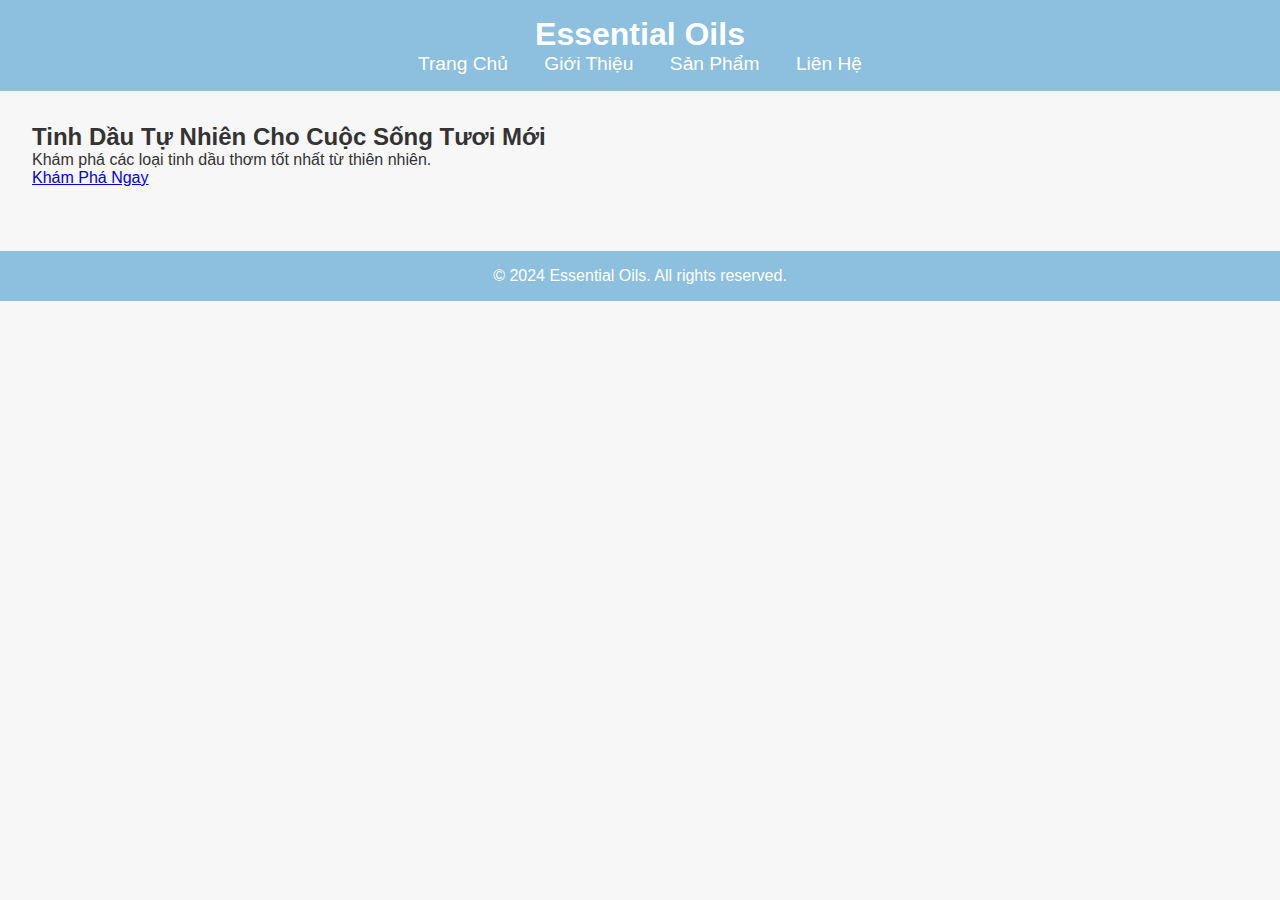
<file: index.html>
<!DOCTYPE html>
<html lang="vi">
<head>
    <meta charset="UTF-8">
    <meta name="viewport" content="width=device-width, initial-scale=1.0">
    <title>Essential Oils - Trang Chủ</title>
    <link rel="stylesheet" href="style.css">
</head>
<body>
<header>
    <h1>Essential Oils</h1>
    <nav>
        <a href="index.html">Trang Chủ</a>
        <a href="about.html">Giới Thiệu</a>
        <a href="products.html">Sản Phẩm</a>
        <a href="contact.html">Liên Hệ</a>
    </nav>
</header>
<main>
    <section class="hero">
        <h2>Tinh Dầu Tự Nhiên Cho Cuộc Sống Tươi Mới</h2>
        <p>Khám phá các loại tinh dầu thơm tốt nhất từ thiên nhiên.</p>
        <a href="products.html" class="btn">Khám Phá Ngay</a>
    </section>
</main>
<footer>
    <p>&copy; 2024 Essential Oils. All rights reserved.</p>
</footer>
</body>
</html>
</file>
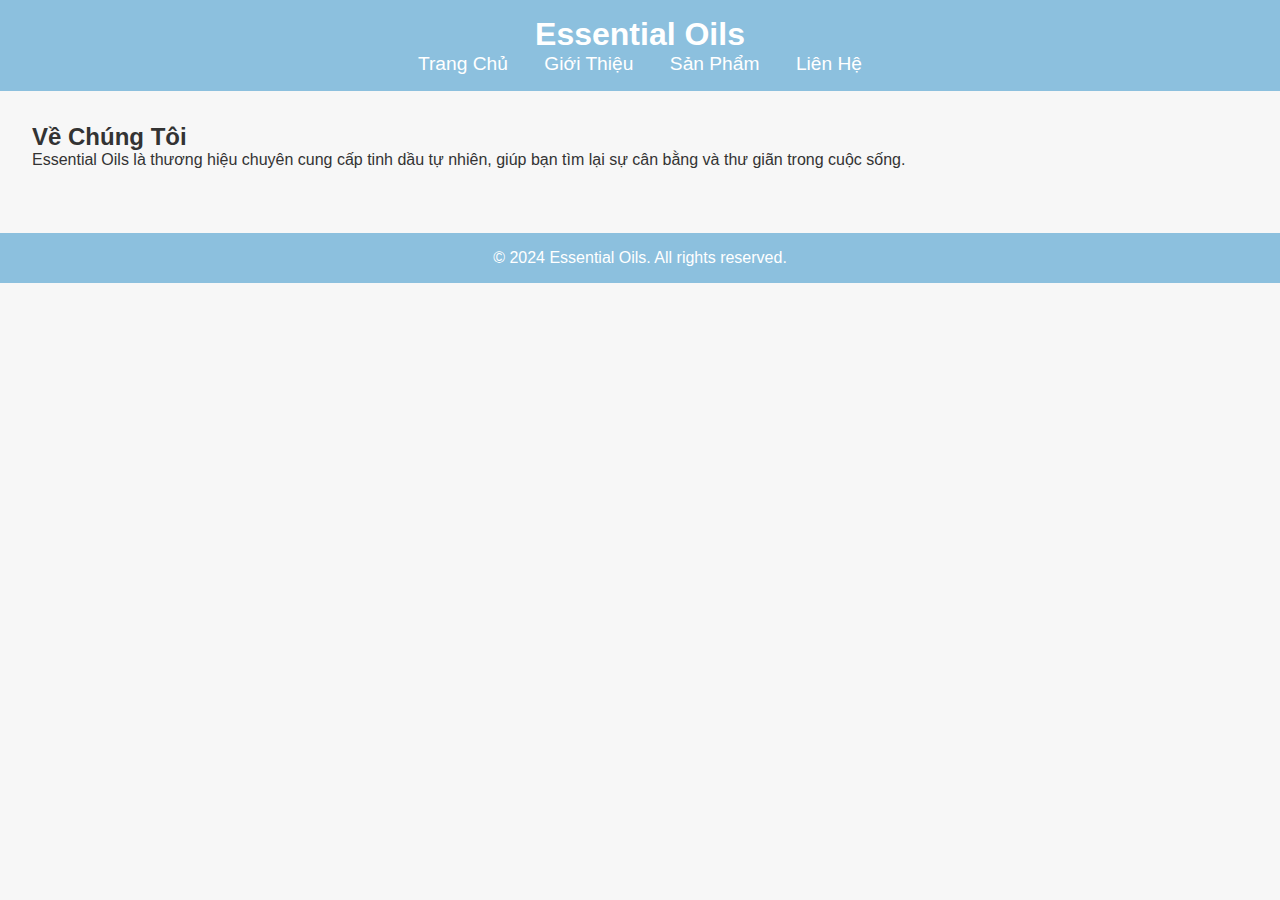
<file: about.html>
<!DOCTYPE html>
<html lang="vi">
<head>
    <meta charset="UTF-8">
    <meta name="viewport" content="width=device-width, initial-scale=1.0">
    <title>Giới Thiệu - Essential Oils</title>
    <link rel="stylesheet" href="style.css">
</head>
<body>
<header>
    <h1>Essential Oils</h1>
    <nav>
        <a href="index.html">Trang Chủ</a>
        <a href="about.html">Giới Thiệu</a>
        <a href="products.html">Sản Phẩm</a>
        <a href="contact.html">Liên Hệ</a>
    </nav>
</header>
<main>
    <section class="about">
        <h2>Về Chúng Tôi</h2>
        <p>Essential Oils là thương hiệu chuyên cung cấp tinh dầu tự nhiên, giúp bạn tìm lại sự cân bằng và thư giãn trong cuộc sống.</p>
    </section>
</main>
<footer>
    <p>&copy; 2024 Essential Oils. All rights reserved.</p>
</footer>
</body>
</html>
</file>
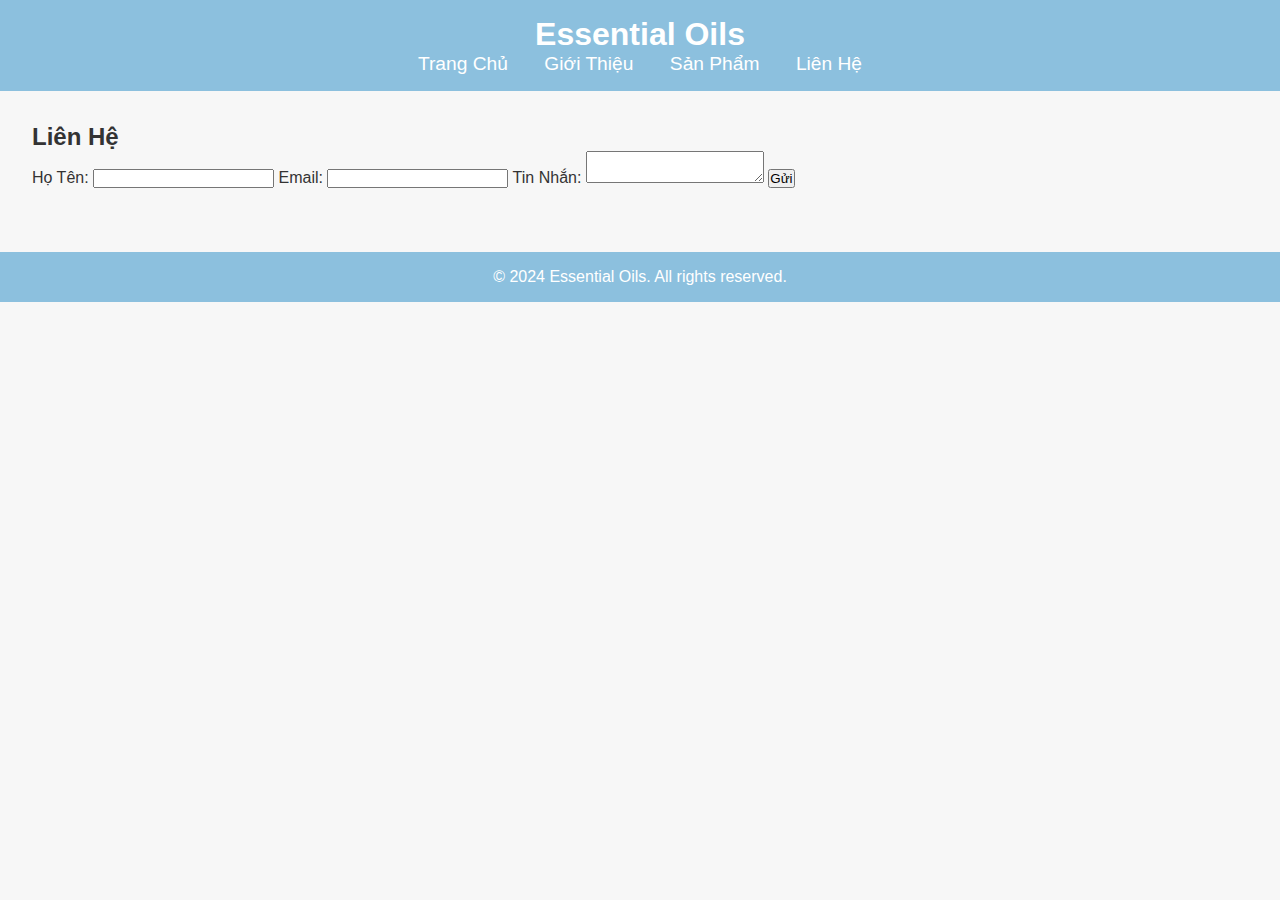
<file: contact.html>
<!DOCTYPE html>
<html lang="vi">
<head>
    <meta charset="UTF-8">
    <meta name="viewport" content="width=device-width, initial-scale=1.0">
    <title>Liên Hệ - Essential Oils</title>
    <link rel="stylesheet" href="style.css">
</head>
<body>
<header>
    <h1>Essential Oils</h1>
    <nav>
        <a href="index.html">Trang Chủ</a>
        <a href="about.html">Giới Thiệu</a>
        <a href="products.html">Sản Phẩm</a>
        <a href="contact.html">Liên Hệ</a>
    </nav>
</header>
<main>
    <section class="contact">
        <h2>Liên Hệ</h2>
        <form>
            <label for="name">Họ Tên:</label>
            <input type="text" id="name" required>

            <label for="email">Email:</label>
            <input type="email" id="email" required>

            <label for="message">Tin Nhắn:</label>
            <textarea id="message" required></textarea>

            <button type="submit">Gửi</button>
        </form>
    </section>
</main>
<footer>
    <p>&copy; 2024 Essential Oils. All rights reserved.</p>
</footer>
</body>
</html>
</file>
<file: style.css>
* {
    margin: 0;
    padding: 0;
    box-sizing: border-box;
}

body {
    font-family: Arial, sans-serif;
    background: #f7f7f7;
    color: #333;
}

header {
    background: #8cc0de;
    padding: 1rem;
    text-align: center;
}

header h1 {
    color: #fff;
}

nav a {
    color: #fff;
    margin: 0 1rem;
    text-decoration: none;
    font-size: 1.2rem;
}

nav a:hover {
    text-decoration: underline;
}

main {
    padding: 2rem;
}

footer {
    background: #8cc0de;
    text-align: center;
    padding: 1rem;
    color: white;
    margin-top: 2rem;
}
</file>
